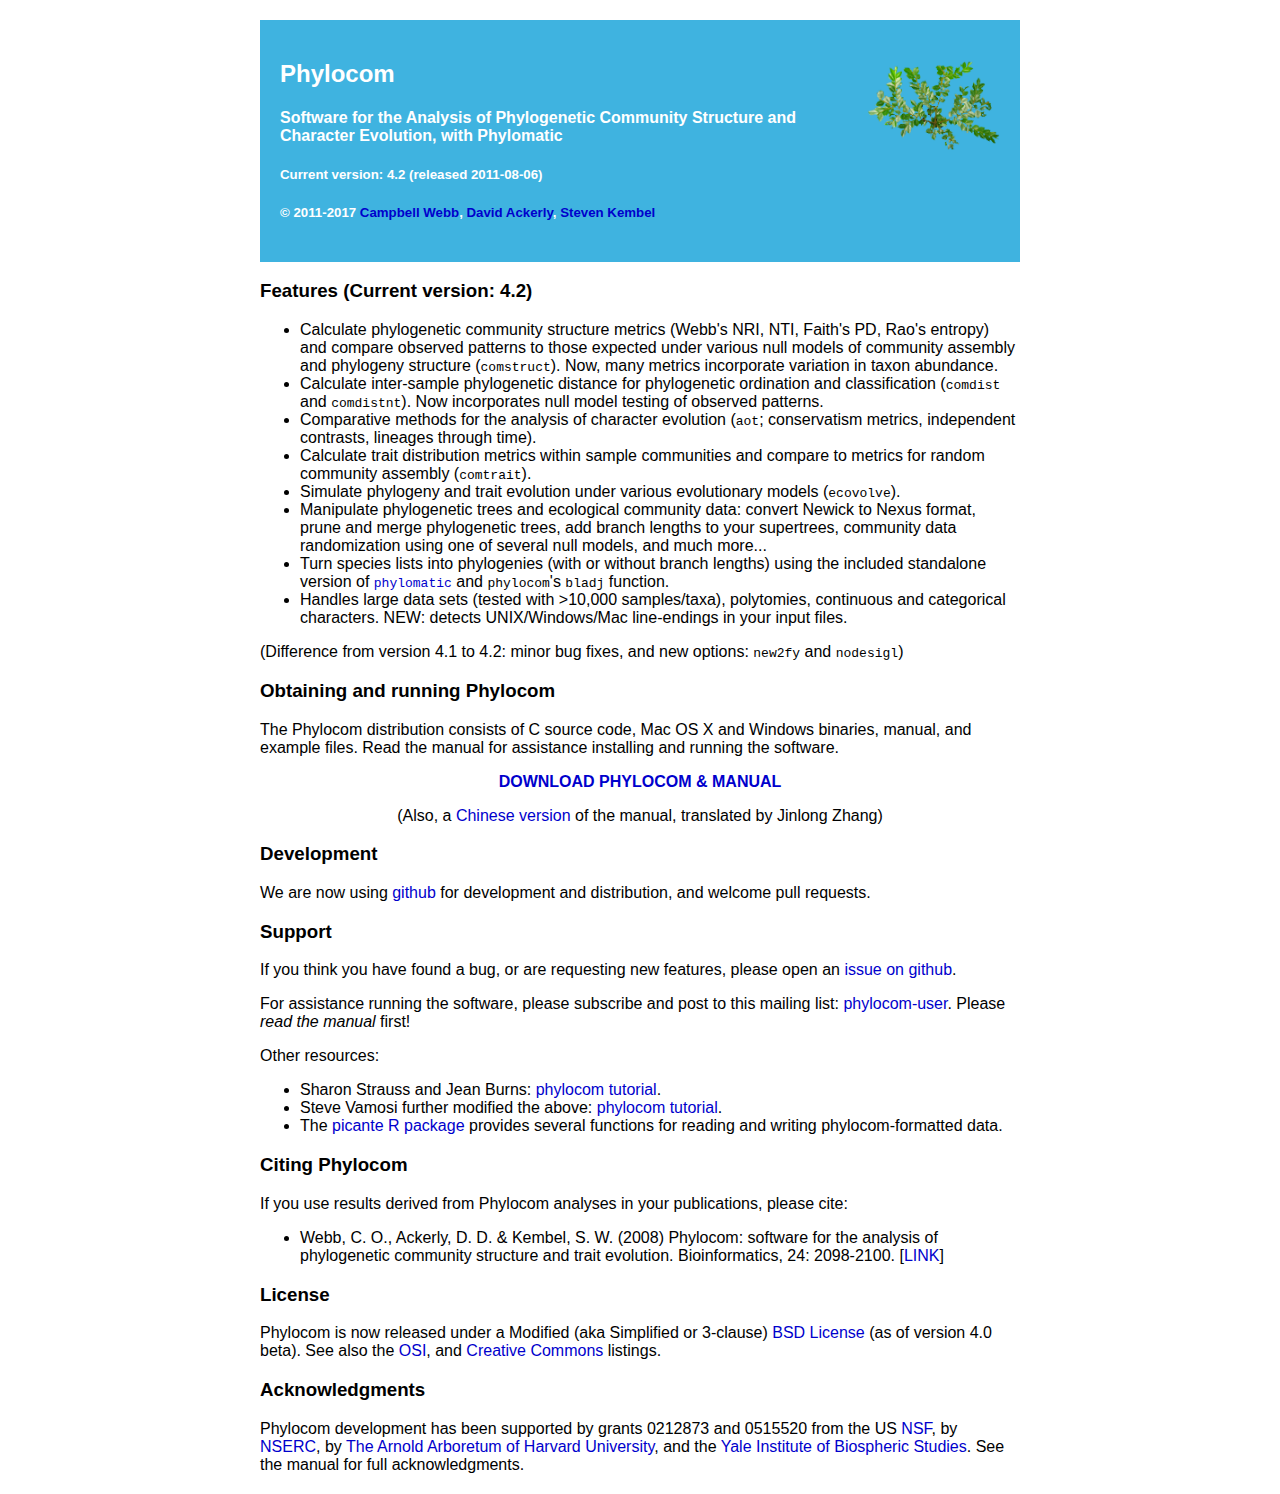
<file: index.html>
<html xmlns="http://www.w3.org/1999/xhtml">
  <head>
    <meta http-equiv="Content-Type" content="text/html; charset=utf-8" />
    <meta name="description" content="Phylocom: Software for 
          the Analysis of Phylogenetic Community Structure and
          Character Evolution"/>
    <meta name="keywords" content="Phylocom, phylodiversity, 
          Cam Webb, Steve Kembel, David Ackerly, comparative methods,
          community phylogenetics"/>
    <title>Phylocom</title>
    <link href="phylocomStyle.css" rel="stylesheet" type="text/css" />
  </head>
  <body>

    <div id="header">
      <h2 align="left">
	    <img src="phylocom.png" alt="Phylocom logo"
         height="90" align="right" />Phylocom
      </h2>
      <h4 align="left">
	    Software for the Analysis of Phylogenetic Community Structure
        and Character Evolution, with Phylomatic
      </h4>
      <h5 align="left">Current version: 4.2 (released 2011-08-06)</h5>
      <h5 align="left">
	    &#169; 2011-2017 <a href="http://camwebb.info/">Campbell Webb</a>,
	    <a href="http://ib.berkeley.edu/labs/ackerly/">David
	    Ackerly</a>, <a
	    href="http://kembellab.ca/">Steven
	    Kembel</a>
      </h5>
    </div>

    <div id="content">
      
      <h3>Features (Current version: 4.2) </h3>
      <ul>
        <li>
	  Calculate phylogenetic community structure metrics (Webb's
          NRI, NTI, Faith's PD, Rao's entropy) and compare observed
          patterns to those expected under various null models of
          community assembly and phylogeny structure
          (<tt>comstruct</tt>).  Now, many metrics incorporate
          variation in taxon abundance.
        </li>
	<li>
	  Calculate inter-sample phylogenetic distance for
	  phylogenetic ordination and classification (<tt>comdist</tt> and <tt>comdistnt</tt>). Now incorporates null model testing of observed patterns.
	</li>
        <li>
          Comparative methods for the analysis of character evolution
          (<tt>aot</tt>; conservatism metrics, independent contrasts, lineages
          through time).
	</li>
	<li>
	  Calculate trait distribution metrics within sample
	  communities and compare to metrics for random community
	  assembly (<tt>comtrait</tt>).
	</li>
	<li>
	  Simulate phylogeny and trait evolution under various evolutionary
          models (<tt>ecovolve</tt>).
        </li>
        <li>
          Manipulate phylogenetic trees and ecological community data:
          convert Newick to Nexus format, prune and merge
          phylogenetic trees, add branch lengths to your supertrees,
          community data randomization using one of several null
          models, and much more...
        </li>
        <li>
          Turn species lists into phylogenies (with or without branch
          lengths) using the included standalone version
          of <tt><a href="http://www.phylodiversity.net/phylomatic/">
	  phylomatic</a></tt>
          and <tt>phylocom</tt>'s <tt>bladj</tt> function.
        </li>
        <li>
          Handles large data sets (tested with &gt;10,000
          samples/taxa), polytomies, continuous and categorical
          characters. NEW: detects UNIX/Windows/Mac line-endings in
          your input files.
        </li>
      </ul>
	  <p>(Difference from version 4.1 to 4.2: minor bug fixes, and new options: <tt>new2fy</tt> and <tt>nodesigl</tt>)</p>

      <h3>Obtaining and running Phylocom </h3>
      <p>
        The Phylocom distribution consists of C source code, Mac OS X
        and Windows binaries, manual, and example files. Read the
        manual for assistance installing and running the software.
      </p>
      <p style="text-align:center;"><a href="https://github.com/phylocom/phylocom/releases"><b>DOWNLOAD
      PHYLOCOM &amp; MANUAL</b></a></p>

      <p style="text-align:center;">(Also, a <a href="https://github.com/phylocom/phylocom/releases">Chinese
      version</a> of the manual, translated by Jinlong Zhang)</p>

      <h3 align="left">Development</h3>

	  <p>We are now using <a href="https://github.com/phylocom/phylocom">github</a> for development and distribution, and welcome pull requests.</p>

      <h3 align="left">Support</h3>

      <p align="left">If you think you have found a bug, or are
      requesting new features, please open an <a href=
      "https://github.com/phylocom/phylocom/issues">issue on
      github</a>.</p>
      <p>For assistance running the software, please subscribe and
      post to this mailing list: <a
      href="http://lists.phylodiversity.net/listinfo.cgi/phylocom-user-phylodiversity.net">phylocom-user</a>.
      Please <i>read the manual</i> first!
      </p>    
      <p align="left">Other resources:
      </p>
      <ul>
        <li>Sharon Strauss and Jean Burns: <a
        href="http://web.archive.org/web/20150703140123/http://bodegaphylo.wikispot.org/Community_Phylogenetics">phylocom
        tutorial</a>.
        </li>
        <li>Steve Vamosi further modified the above: <a href="http://people.ucalgary.ca/~smvamosi/phylocom.htm">phylocom tutorial</a>.
        </li>
        <li>The <a href="http://picante.r-forge.r-project.org">picante
        R package</a> provides several functions for reading and
        writing phylocom-formatted data.
        </li>
      </ul>
      
      <h3 align="left">Citing Phylocom </h3>
      
      <p align="left">If you use results derived from Phylocom
      analyses in your publications, please cite:</p>
        <ul>
          <li>Webb, C. O., Ackerly, D. D. &amp; Kembel, S. W.  (2008)
          Phylocom: software for the analysis of phylogenetic
          community structure and trait evolution. Bioinformatics, 24:
          2098-2100. [<a href="http://dx.doi.org/10.1093/bioinformatics/btn358">LINK</a>]
          </li>
        </ul>


      <h3 align="left">License</h3> 
      <p>
	Phylocom is now released under a
        Modified (aka Simplified or 3-clause)
        <a href="http://www.gnu.org/licenses/license-list.html#ModifiedBSD">BSD
	License</a> (as of version 4.0 beta).  See also the 
        <a href="http://www.opensource.org/licenses/bsd-license.php">OSI</a>,
	and <a href="http://creativecommons.org/licenses/BSD/">Creative
	Commons</a> listings.
      </p>

      <h3 align="left">Acknowledgments</h3>
      <p>
	Phylocom development
        has been supported by grants 0212873 and 0515520 from the US
        <a href="http://www.nsf.gov/">NSF</a>, by <a href="http://www.nserc.ca">
        NSERC</a>, by <a href="http://www.arboretum.harvard.edu/">The Arnold
        Arboretum of Harvard University</a>, and
        the <a href="http://www.yale.edu/yibs/">Yale Institute of
        Biospheric Studies</a>. See the manual for full
        acknowledgments.
      </p>
      <script type="text/javascript">
  (function(i,s,o,g,r,a,m){i['GoogleAnalyticsObject']=r;i[r]=i[r]||function(){
  (i[r].q=i[r].q||[]).push(arguments)},i[r].l=1*new Date();a=s.createElement(o),
  m=s.getElementsByTagName(o)[0];a.async=1;a.src=g;m.parentNode.insertBefore(a,m)
  })(window,document,'script','//www.google-analytics.com/analytics.js','ga');

  ga('create', 'UA-34325512-1', 'auto');
  ga('send', 'pageview');

      </script>
    </div>
    </body>
</html>
</file>
<file: phylocomStyle.css>
/* CSS Document */

#header {
	margin-top: 20px;
	margin-left: 20px;
	margin-right: 20px;
	margin-bottom: 10px;
	padding: 20px;
	color:#FFFFFF;
	background-color:#3FB3E0;
}

#content {
	padding: 0px;
	margin-top: 5px;
	margin-left: 20px;
	margin-right: 20px;
	margin-bottom: 20px;
	background-color:#FFFFFF;
}

body {
	font-family: Verdana, Arial, Helvetica, sans-serif;
    max-width: 800px;
    margin-left: auto;
    margin-right: auto;
}

a:link {
	color:#0000CC;
	text-decoration:none;
	border-bottom-style:none; /* dashed */
	border-bottom-width:thin;
}

a:visited {
	color:#0000D0;
	text-decoration:none;
	border-bottom-style:none;
	border-bottom-width:thin;	
}

a:hover {
	color:#0000FF;
	text-decoration:none;
	border-bottom-style:solid;
	border-bottom-width:thin;
}

a:active {
	color:#0000FF;
	text-decoration:none;
	border-bottom-style:solid;
	border-bottom-width:thin;
}
</file>
